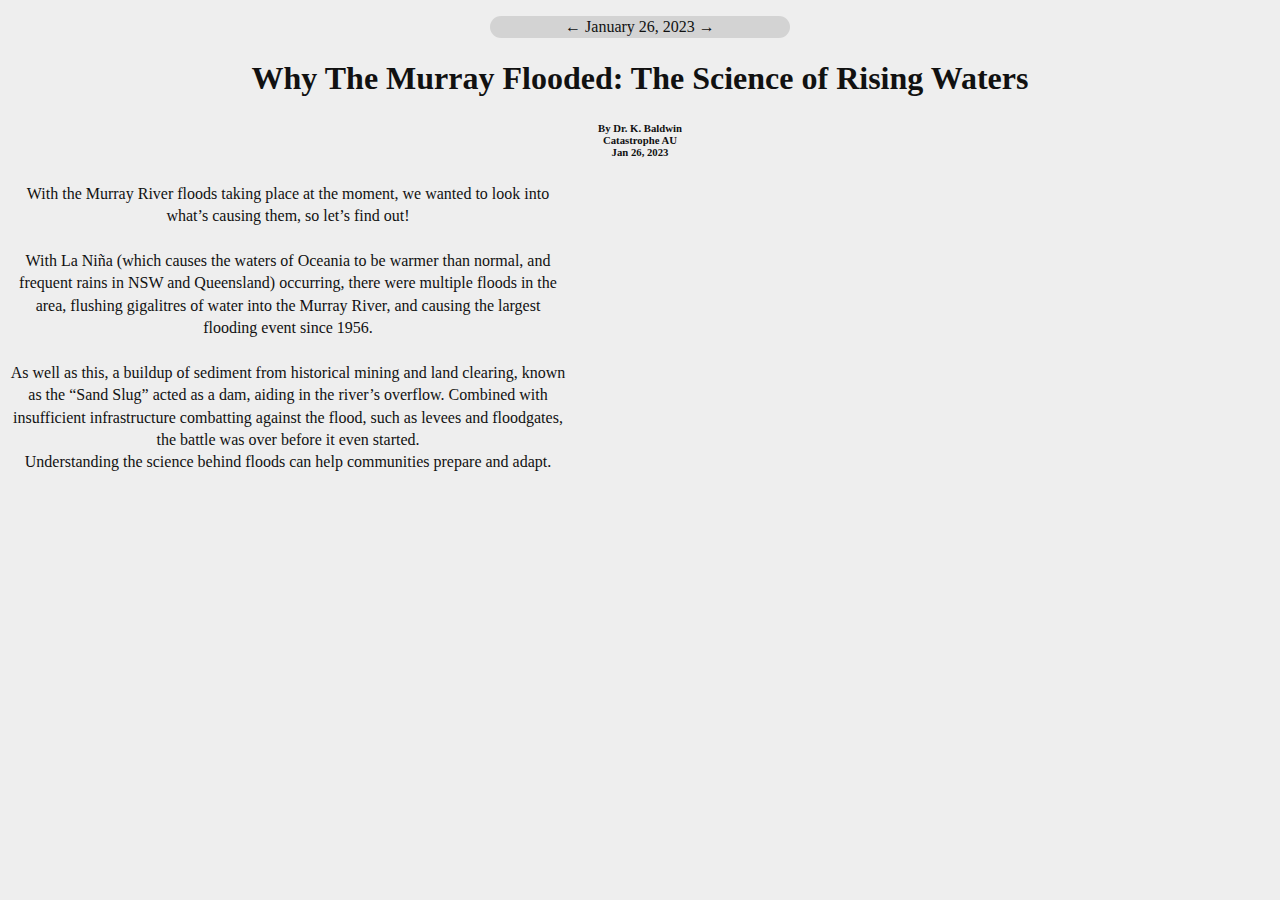
<file: jan26.html>
<!DOCTYPE html>
<html>
  <head>
    <title>January 26, 2023: Flooding</title>
    <link rel="stylesheet" href="style.css"
  </head>
  <body>
    <div class="navigator">
          <p>&larr; January 26, 2023 &rarr;</p>
    </div>
    <h1>Why The Murray Flooded: The Science of Rising Waters</h1>
    <h6>By Dr. K. Baldwin<br>
 Catastrophe AU <br>
 Jan 26, 2023</h6>
    <p>
       With the Murray River floods taking place at the moment, we wanted to look into what’s causing them, so let’s find out! <br><br>With La Niña (which causes the waters of Oceania to be warmer than normal, and frequent rains in NSW and Queensland) occurring, there were multiple floods in the area, flushing gigalitres of water into the Murray River, and causing the largest flooding event since 1956.<br><br>As well as this, a buildup of sediment from historical mining and land clearing, known as the “Sand Slug” acted as a dam, aiding in the river’s overflow. Combined with insufficient infrastructure combatting against the flood, such as levees and floodgates, the battle was over before it even started.<br>Understanding the science behind floods can help communities prepare and adapt. 
    </p>
  </body>
</html>
</file>
<file: style.css>
.navigator {
  text-align: center;
  background-color: lightgray;
  width: 300px;
  border-radius: 20px;
  margin: 0 auto;
  font-size: 25px;
}
body {
  text-align: center;
  font-family: "Times New Roman", Times, serif;
  background-color: #EEEEEE;
  color: #111111;
}
p {
  line-height: 1.4;
  font-size: 16px;
  max-width: 70ch;
}
</file>
